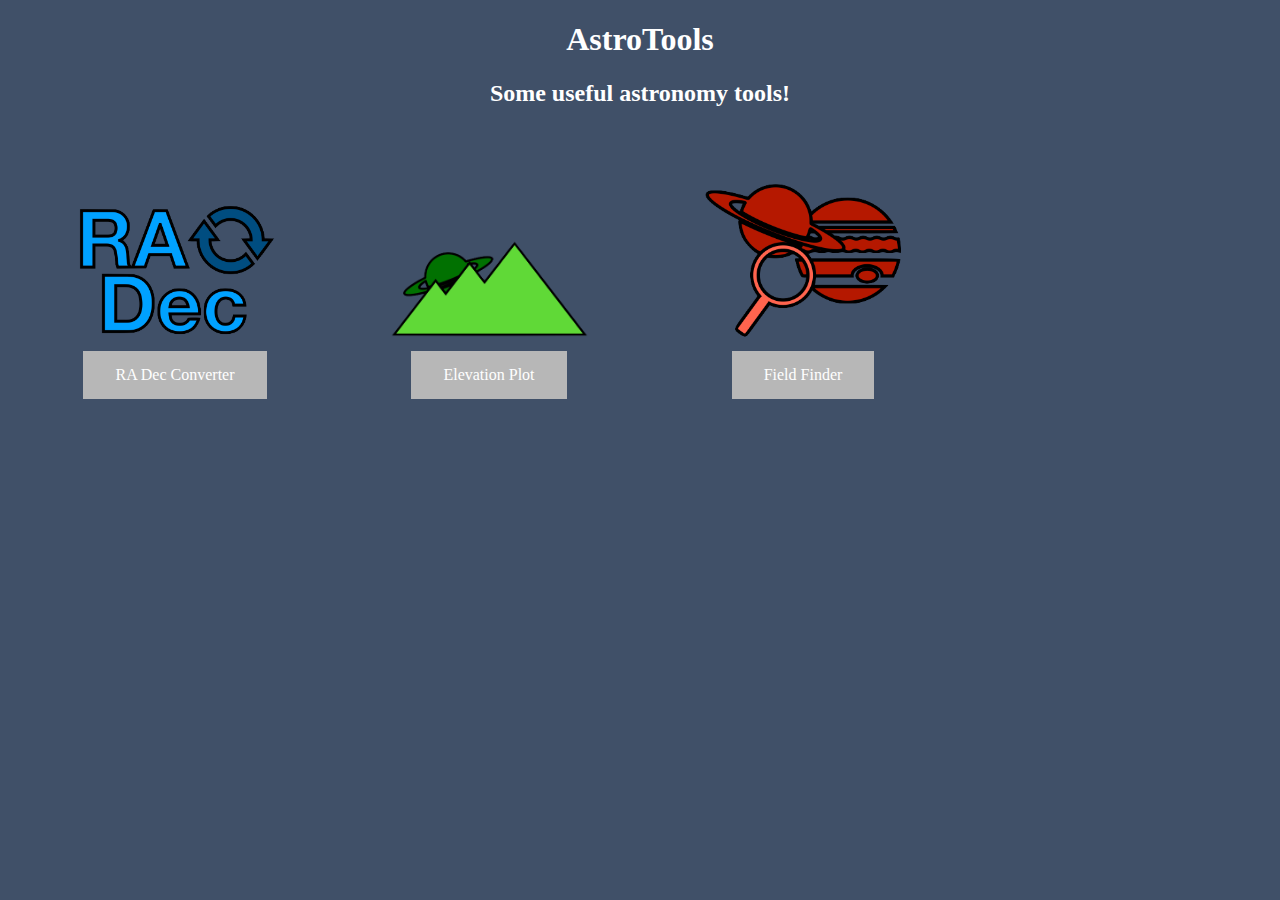
<file: index.html>
<!DOCTYPE html>
<html>
  
  <head>
    <link rel="stylesheet" href="style.css">
  </head>
  
  <body>
    
    <h1>AstroTools</h1>
    <h2>Some useful astronomy tools!</h2>
    
    <div id="img_container">
      <a href="ra-dec-converter.html">
        <img src="images/ra_dec_convert.png" alt="RA Dec Converter">
      </a><br>
      <button class="button" onclick="document.location='ra-dec-converter.html'">RA Dec Converter</button>
    </div>

    <div id="img_container">
      <a href="elevation-plot.html">
        <img src="images/elevation_plot.png" alt="Elevation Plot">
      </a><br>
      <button class="button" onclick="document.location='elevation-plot.html'">Elevation Plot</button>
    </div>
    
    <div id="img_container">
      <a href="field-finder.html">
        <img src="images/field_finder.png" alt="Field Finder">
      </a><br>
      <button class="button" onclick="document.location='field-finder.html'">Field Finder</button>
    </div>
    
  </body>
</html>
</file>
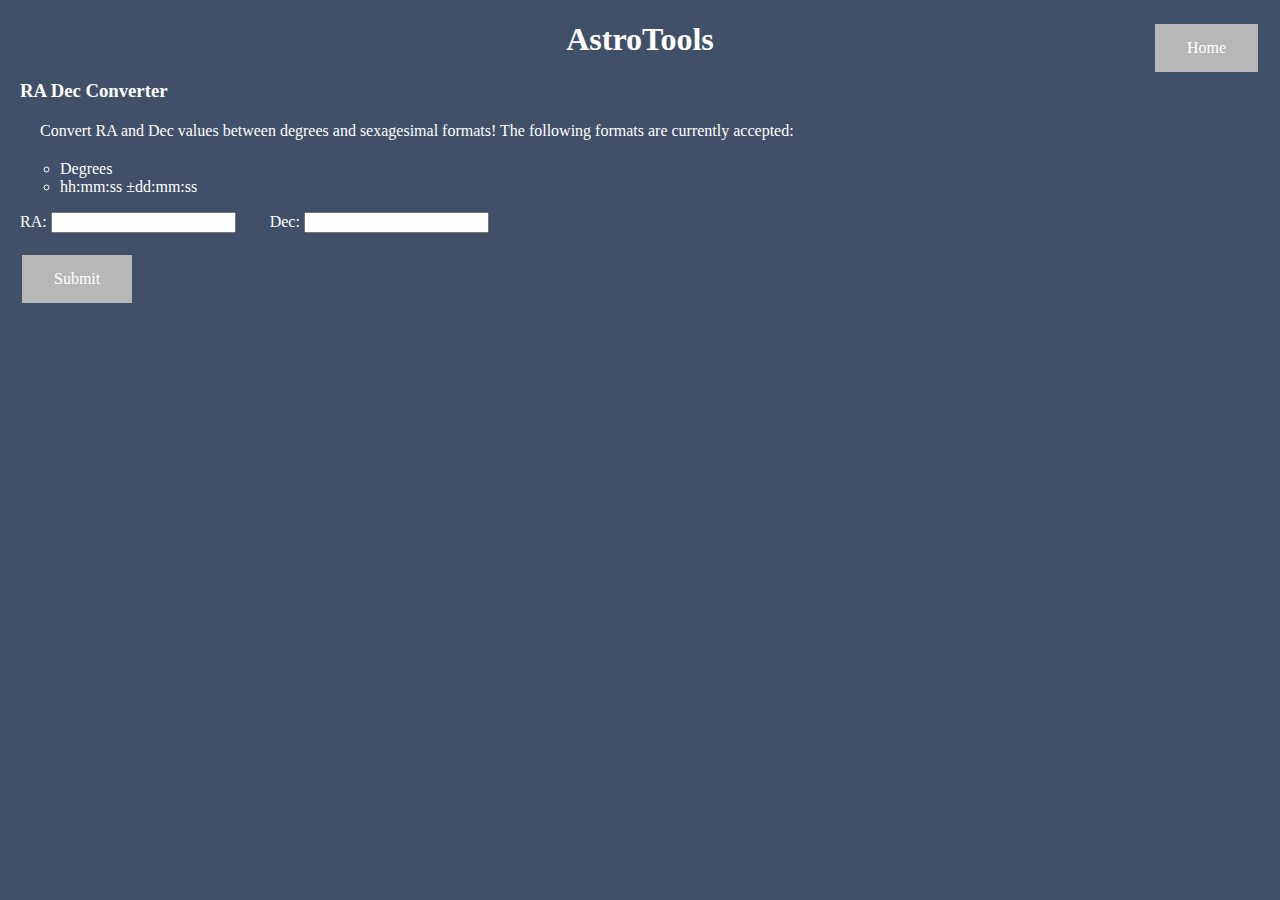
<file: ra-dec-converter.html>
<!DOCTYPE html>
<html>
  
  <head>
    <link rel="stylesheet" href="style.css">
    <script src="raDecFunctions.js"></script>
  </head>
  
  <body>
    
    <h1>AstroTools</h1>
    
    <button class="button" id="homeButton" onclick="document.location='index.html'">Home</button>
    
    <h3>RA Dec Converter</h3>
    <p>Convert RA and Dec values between degrees and sexagesimal formats! The following formats are currently accepted:</p>
    <ul>
      <li>Degrees</li>
      <li>hh:mm:ss ±dd:mm:ss</li>
    </ul> 
    
   
     <form>
       <label for="RA" id="label">RA:</label>
       <input type="text" class="radec" name="RA" id="RA">
       <label for="Dec" id="label">Dec:</label>
       <input type="text" class="radec" name="Dec" id="Dec"><br><br>
       <button type="button" class="button" onclick="printRADec()">Submit</button>
    </form> 
    
  <p><span id='display'></span></p>

  </body>
</html>
</file>
<file: style.css>
body {
  background-color: #405068;
  font-family:'Verdana';
  margin: 20px;
}

p {
  color: #FFFFFF;
  font-family:'Verdana';
  margin: 20px;
}

h1 {
  text-align: center;
  color: #FFFFFF;
  font-family:'Verdana';
}

h2 {
  text-align: center;
  color: #FFFFFF;
  font-family:'Verdana';
}

h3 {
  color: #FFFFFF;
  font-family:'Verdana';
}

ul {
  color: #FFFFFF;
  font-family:'Verdana';
  list-style-type: circle;
}

img {
  padding: 5px;
  width: 200px;
}
 
#label {
  color: #FFFFFF;
  font-family:'Verdana';
}

#homeButton {
  position: absolute;
  right: 20px;
  top: 20px;
}

#img_container {
  position:relative;
  display:inline-block;
  text-align:center;
  margin:50px;
}

.button {
  background-color: #B7B7B7;
  border: none;
  color: #FFFFFF;
  font-family:'Verdana';
  padding: 15px 32px;
  text-align: center;
  display: inline-block;
  font-size: 16px;
  margin: 4px 2px;
}

.radec {
  margin-right: 30px;
}
  
.plotWrapper {
  height: 90px;
  width: 80%;
  margin: 5px auto;
}

/* Dropdown Button */
.dropbtn {
  background-color: #04AA6D;
  color: white;
  padding: 16px;
  font-size: 16px;
  border: none;
}

/* The container <div> - needed to position the dropdown content */
.dropdown {
  position: relative;
  display: inline-block;
}

/* Dropdown Content (Hidden by Default) */
.dropdown-content {
  display: none;
  position: absolute;
  background-color: #f1f1f1;
  min-width: 160px;
  box-shadow: 0px 8px 16px 0px rgba(0,0,0,0.2);
  z-index: 1;
}

/* Links inside the dropdown */
.dropdown-content a {
  color: black;
  padding: 12px 16px;
  text-decoration: none;
  display: block;
}

/* Change color of dropdown links on hover */
.dropdown-content a:hover {background-color: #ddd;}

/* Show the dropdown menu on hover */
.dropdown:hover .dropdown-content {display: block;}

/* Change the background color of the dropdown button when the dropdown content is shown */
.dropdown:hover .dropbtn {background-color: #3e8e41;}

.elDate{
  background-color: #405068;
  font-family:'Verdana';
  margin: auto;
  width: 50%;
  padding: 10px;
}
</file>
